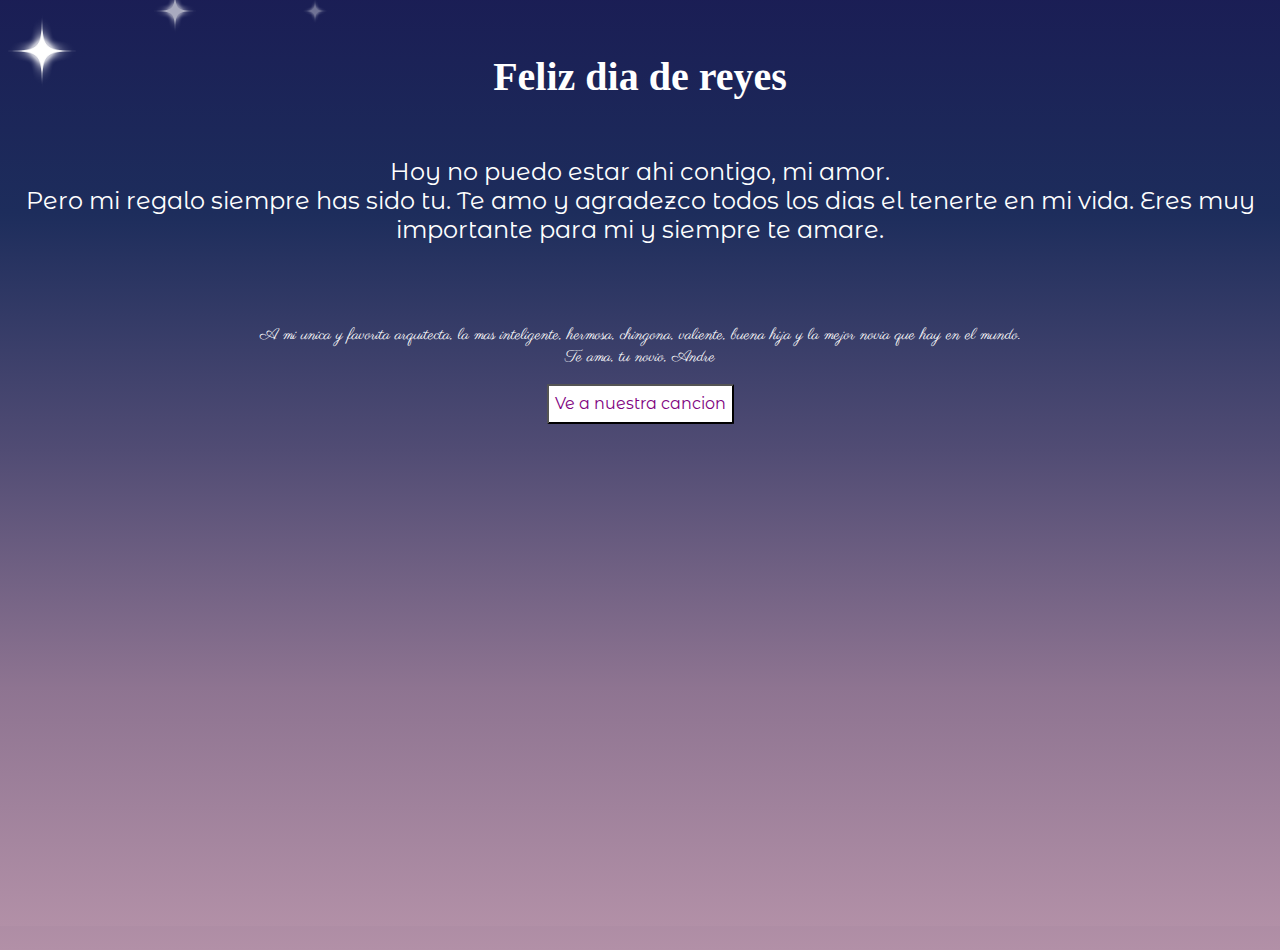
<file: CartaReyes.html>
<!DOCTYPE html>
<html lang="en">
<head>
    <meta charset="UTF-8">
    <meta name="viewport" content="width=device-width, initial-scale=1.0">
    <link rel="stylesheet" href="CartaReyes.css">
    <link rel="preconnect" href="https://fonts.gstatic.com"> 
    <link href="https://fonts.googleapis.com/css2?family=Homemade+Apple&family=Montserrat+Alternates:wght@100&family=Parisienne&display=swap" rel="stylesheet">
    <title>Feliz dia de reyes</title>
</head>
<body>
    <div class="cielo">
        <img id="estrella1" src="images/estrella.png" alt="" class="estrellas">
        <img id="estrella2" src="images/estrella.png" alt="" class="estrellas">
        <img id="estrella3" src="images/estrella.png" alt="" class="estrellas">
        <h1>Feliz dia de reyes</h1>
        <p class="texto">Hoy no puedo estar ahi contigo, mi amor.<br> Pero mi regalo siempre has sido tu. Te amo y agradezco todos los dias el tenerte 
            en mi vida. Eres muy importante para mi y siempre te amare.
        </p>
        <div class="pieDePagina">
            <p>
                A mi unica y favorita arquitecta, la mas inteligente, hermosa, chingona, valiente, buena hija y 
                la mejor novia que hay en el mundo. <br> Te ama, tu novio, Andre
            </p>
        </div>
        <button><a href="https://www.youtube.com/watch?v=uYuhvaZY4RU">Ve a nuestra cancion</a></button>
       
    </div>
    <script src="https://ajax.googleapis.com/ajax/libs/jquery/3.5.1/jquery.min.js"></script>
    <script src="estrella.js"></script>

    <!-- <script>
        alert("Feliz Dia de Reyes");
    </script> -->
    <!-- <META HTTP-EQUIV="REFRESH" CONTENT="1;URL=https://www.youtube.com/watch?v=uYuhvaZY4RU">  -->
</body>

</html>
</file>
<file: CartaReyes.css>
body{
    background-image: linear-gradient(#1A1C54,#1D2D5C,#514C74,#8E7491,#B290A7);
    margin: 0;
}

.cielo{
    padding-top: 50px;
    position: relative;
    background-image: linear-gradient(#1A1C54,#1D2D5C,#514C74,#8E7491,#B290A7);
    color: white;
    text-align: center;
    height: 100vh;
    bottom: 1.5rem;
}

.suelo{
    position: absolute;
    height: 20vh;
    width: 100%;
    bottom: 0vh;
    background-color: #3A255D;
    color: #3A255D;  
}

h1{
    position: relative;
    z-index:3;
    font-family: 'Homemade Apple', cursive;
    font-size: 2.5rem;
    
}

.texto{
    font-size: 1.5rem;
    font-family: 'Montserrat Alternates', sans-serif;
    padding-top: 30px;
}

.pieDePagina{
    font-family: 'Parisienne', cursive;
    padding: 40px 30px 0px 30px;
}

.estrellas{
    position: absolute;
    z-index:2;
    
}

#estrella1{
    top: 35px;
    left: 2px;
    width: 80px;
}

#estrella2{
    top: 10px;
    left: 150px;
    width: 50px;
}

#estrella3{
    top: 20px;
    left: 300px;
    width: 30px;
}

button{
    height: 40px;
    border-radius: 2%;
    background: white;
}

a:visited, a:link, a:hover{
    color: purple;
    font-family: 'Montserrat Alternates', sans-serif;
    text-decoration: none;
    font-size: 1rem;
}
</file>
